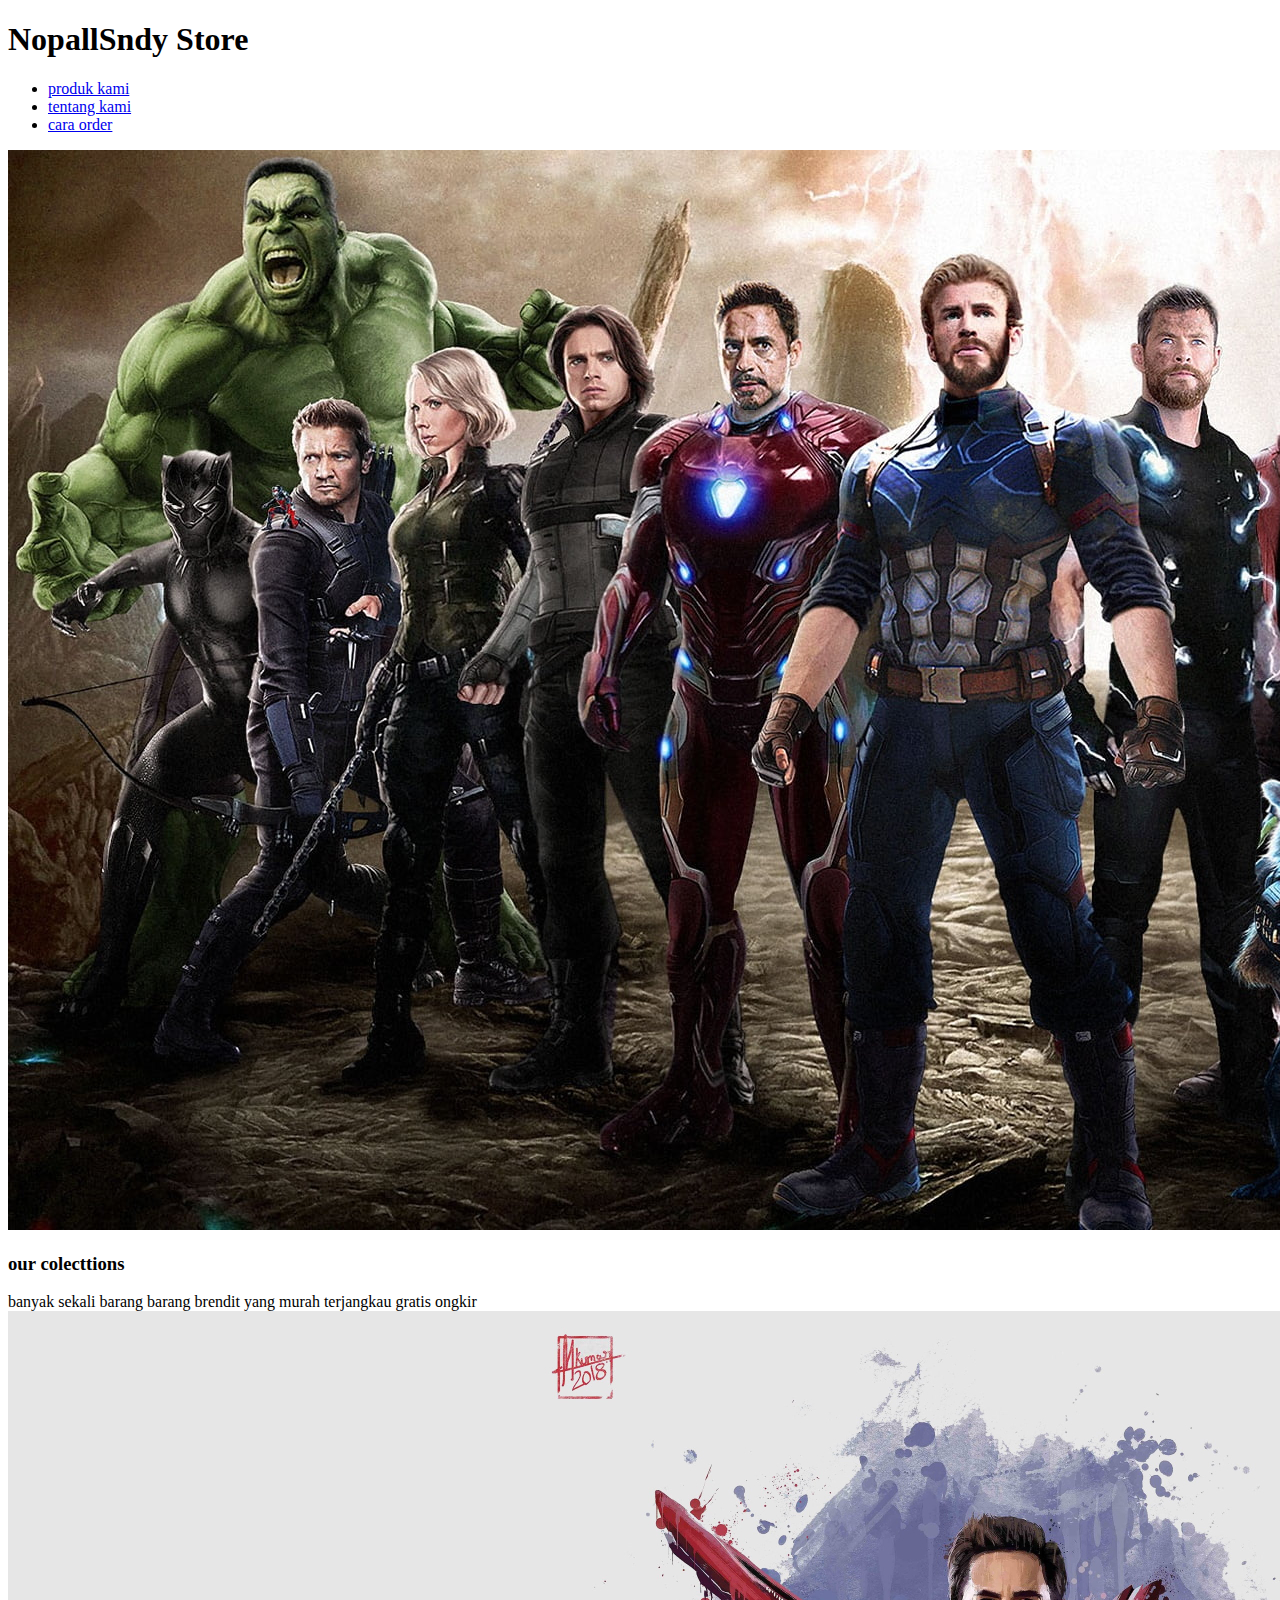
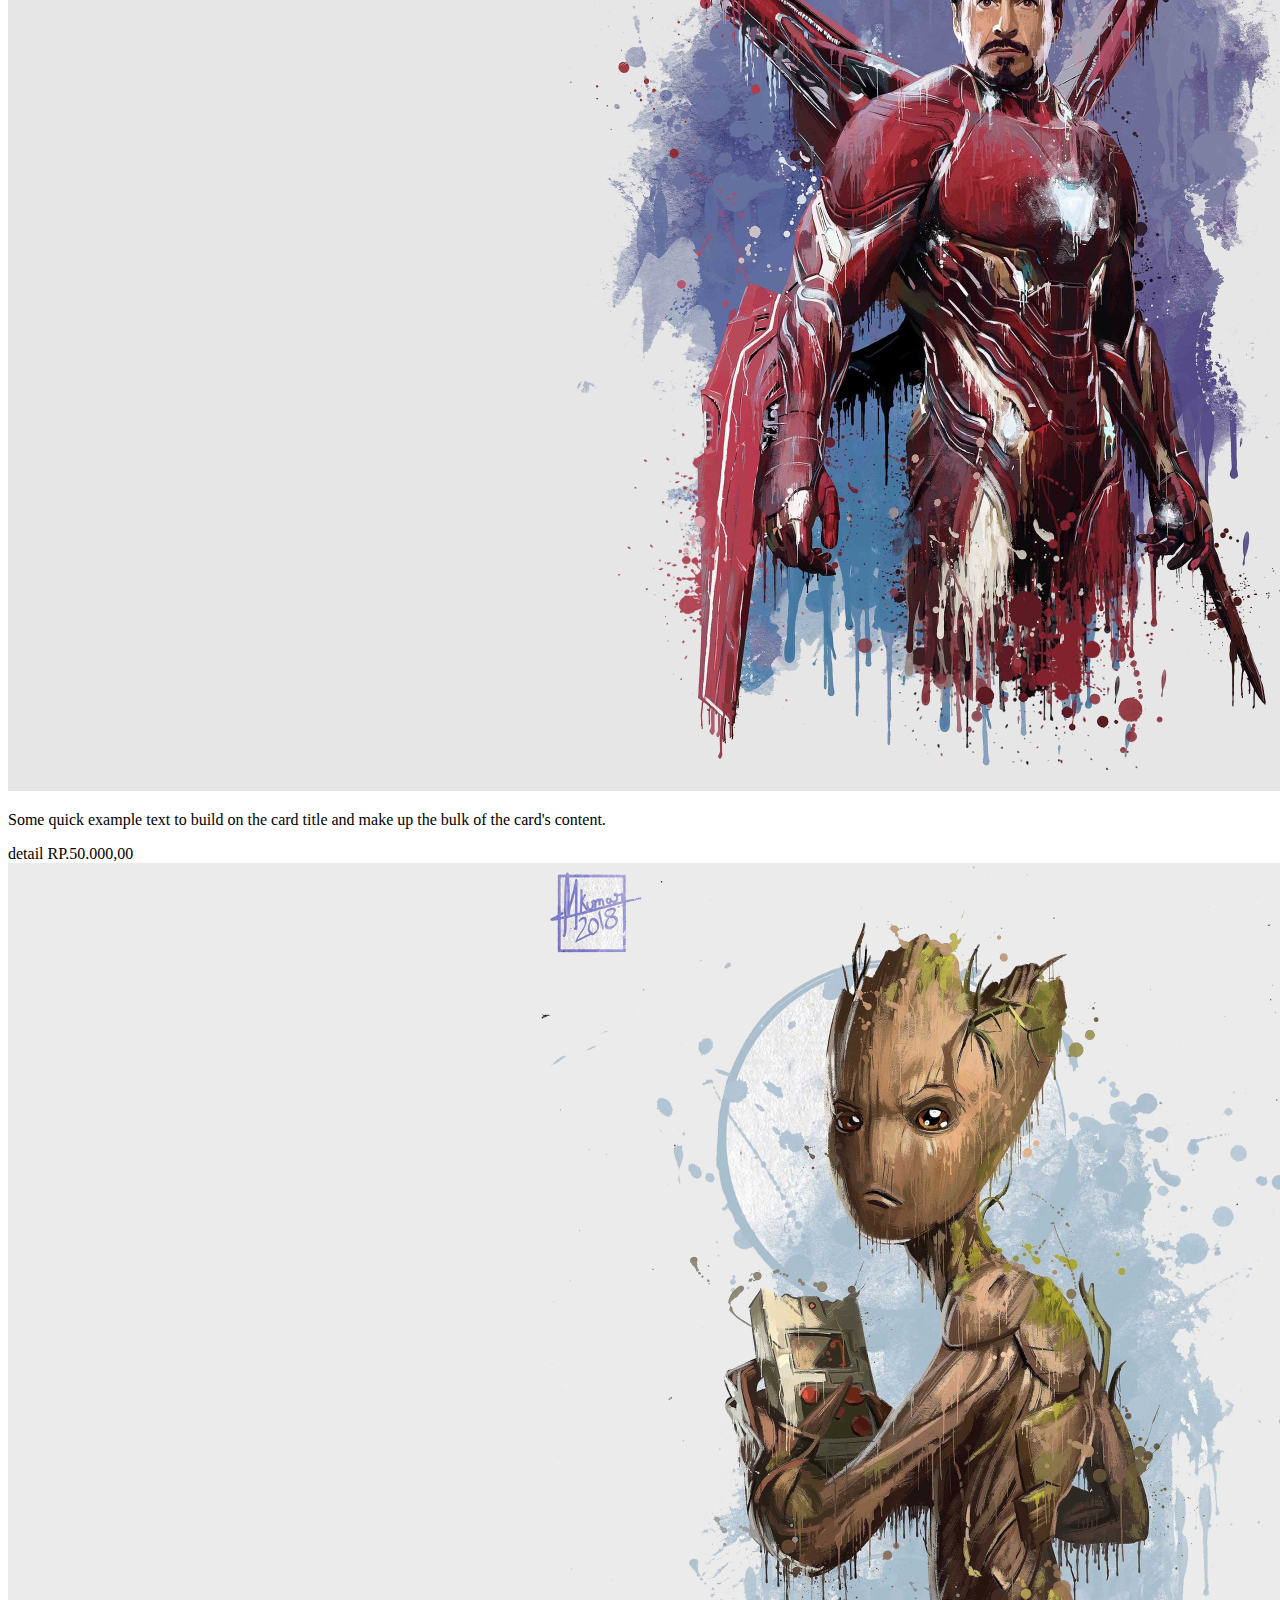
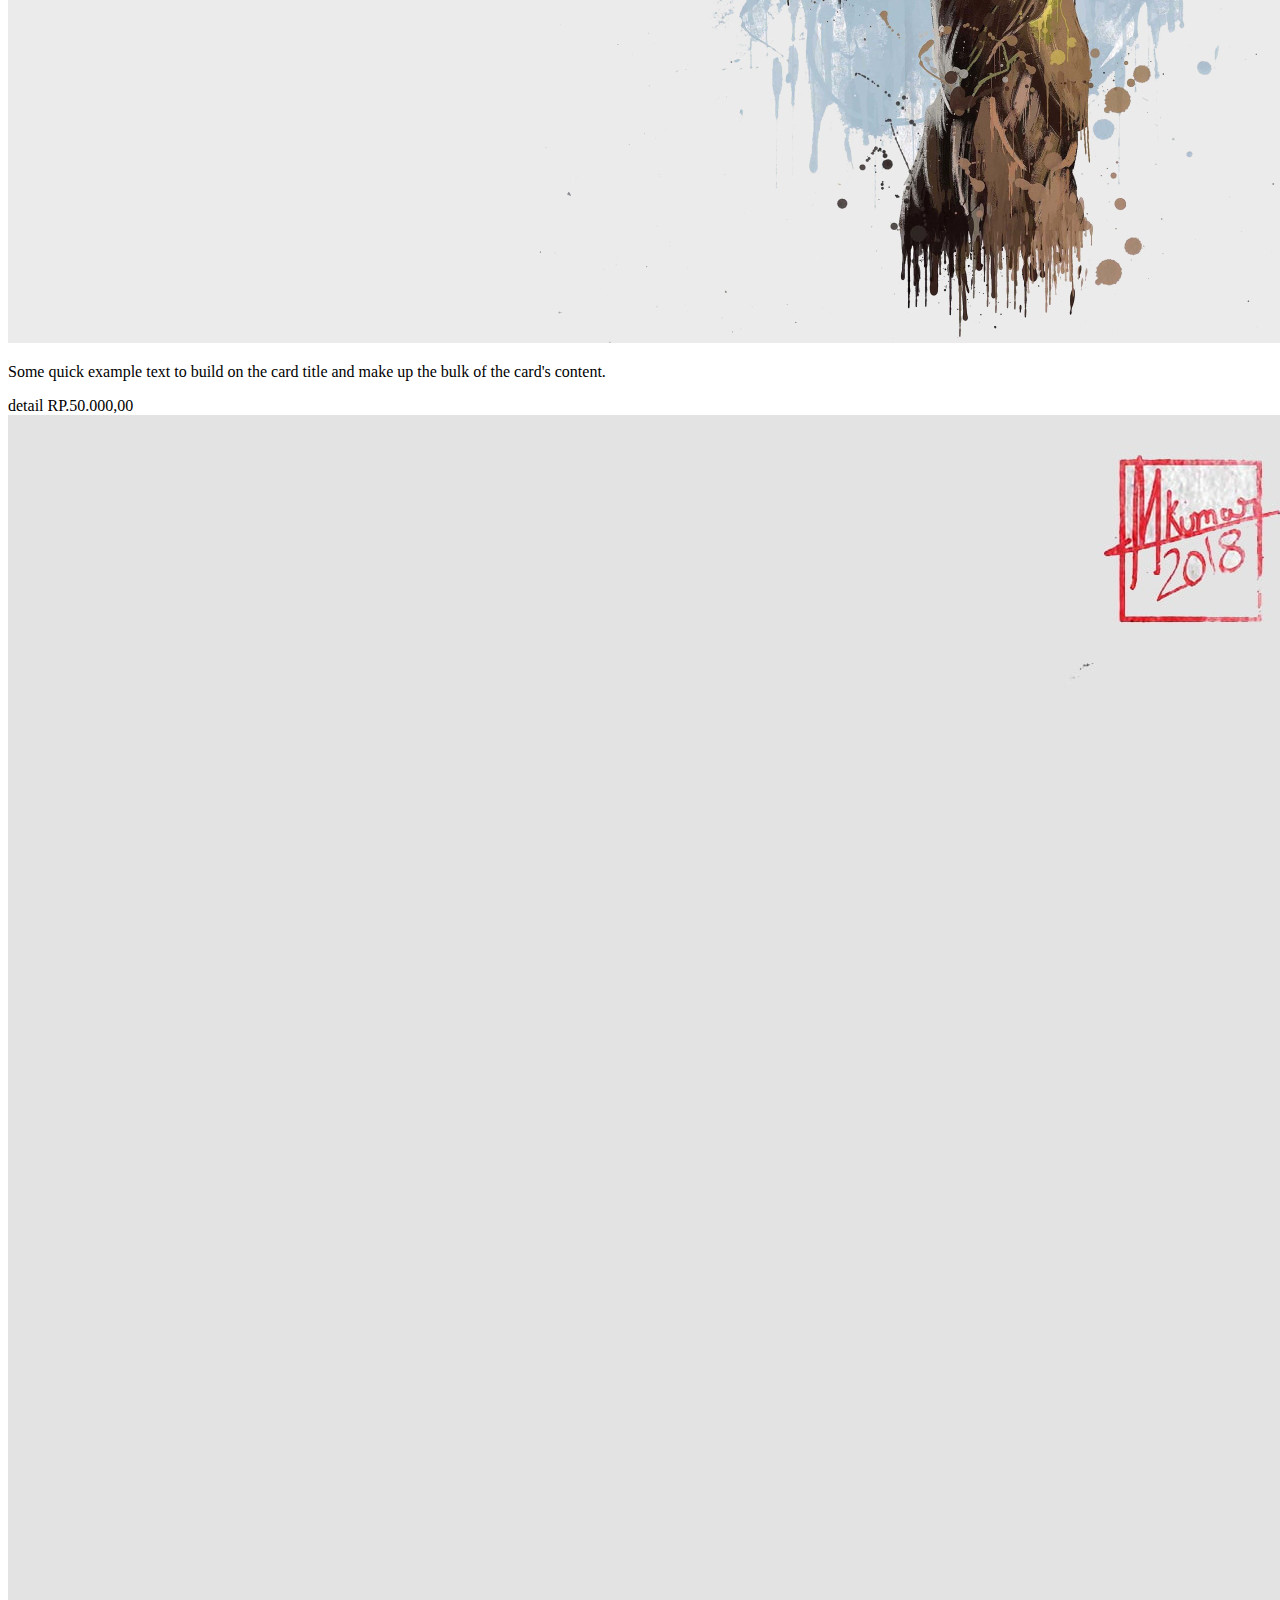
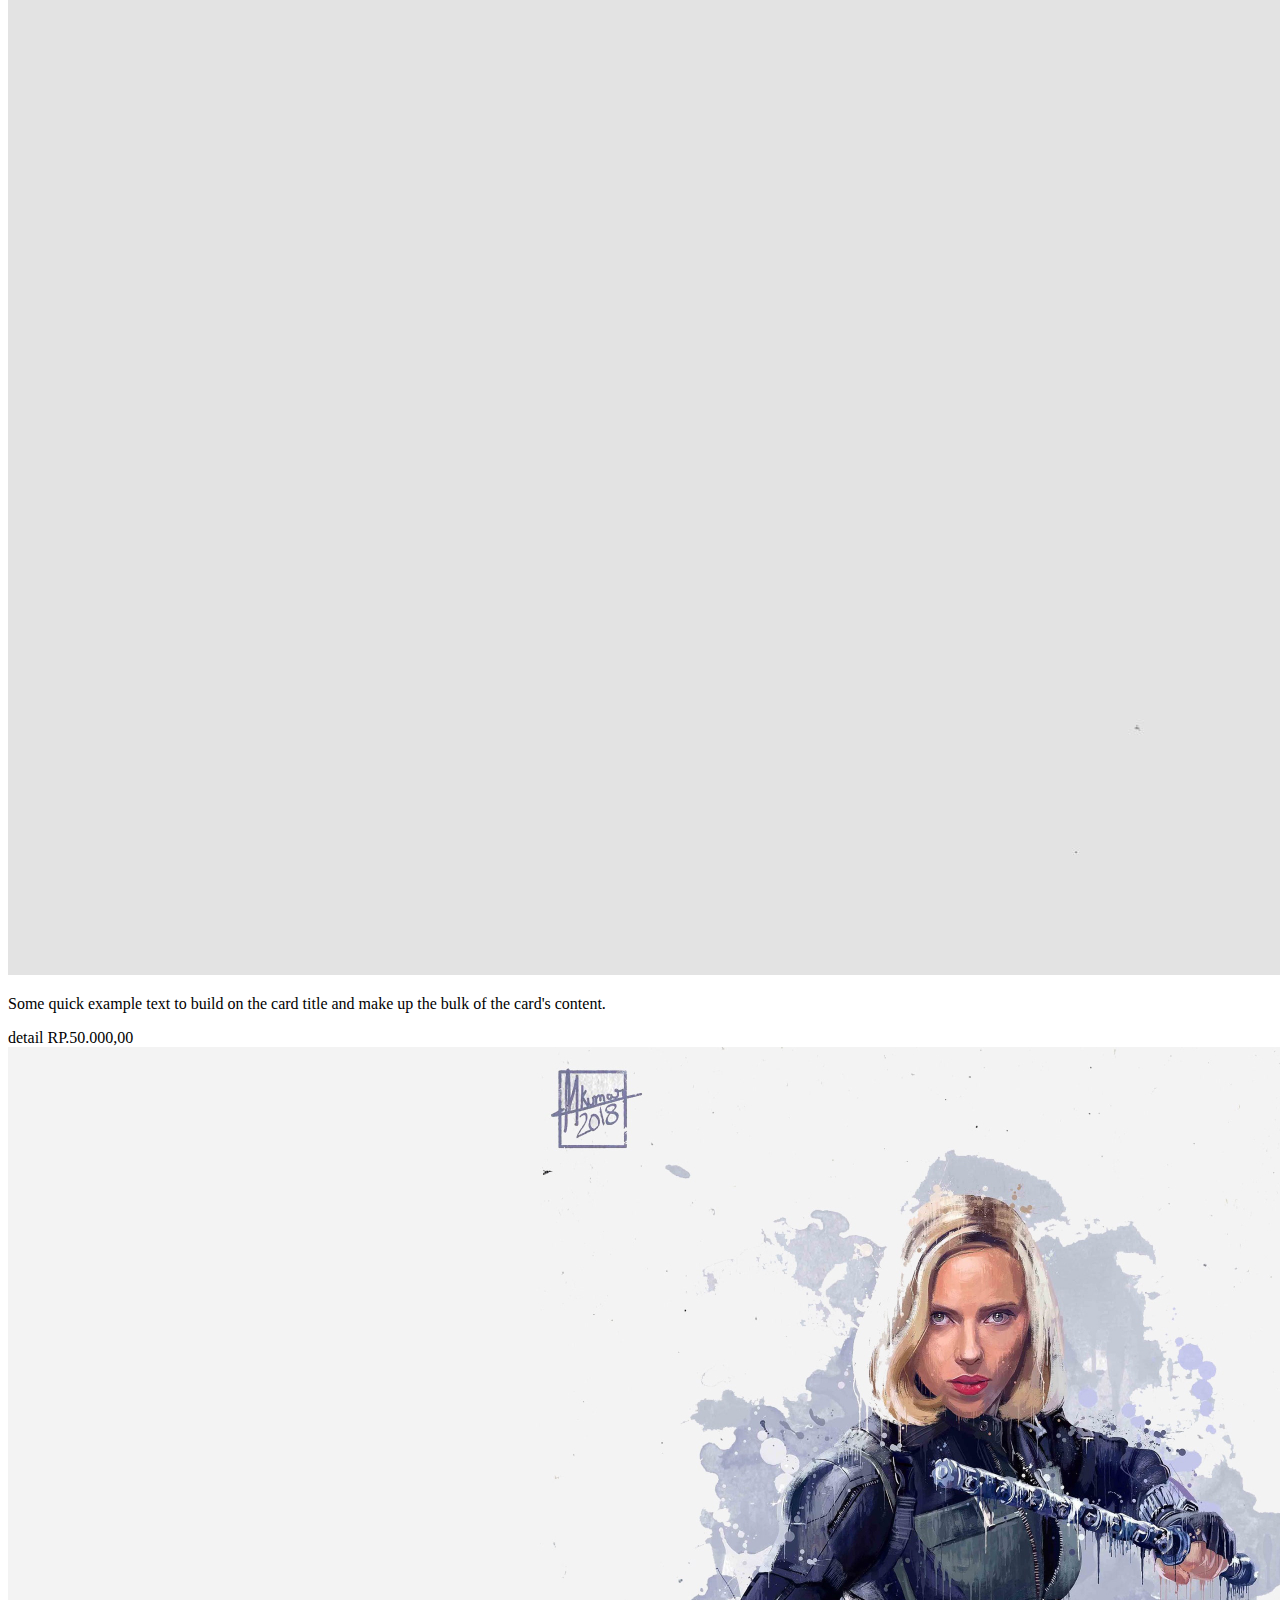
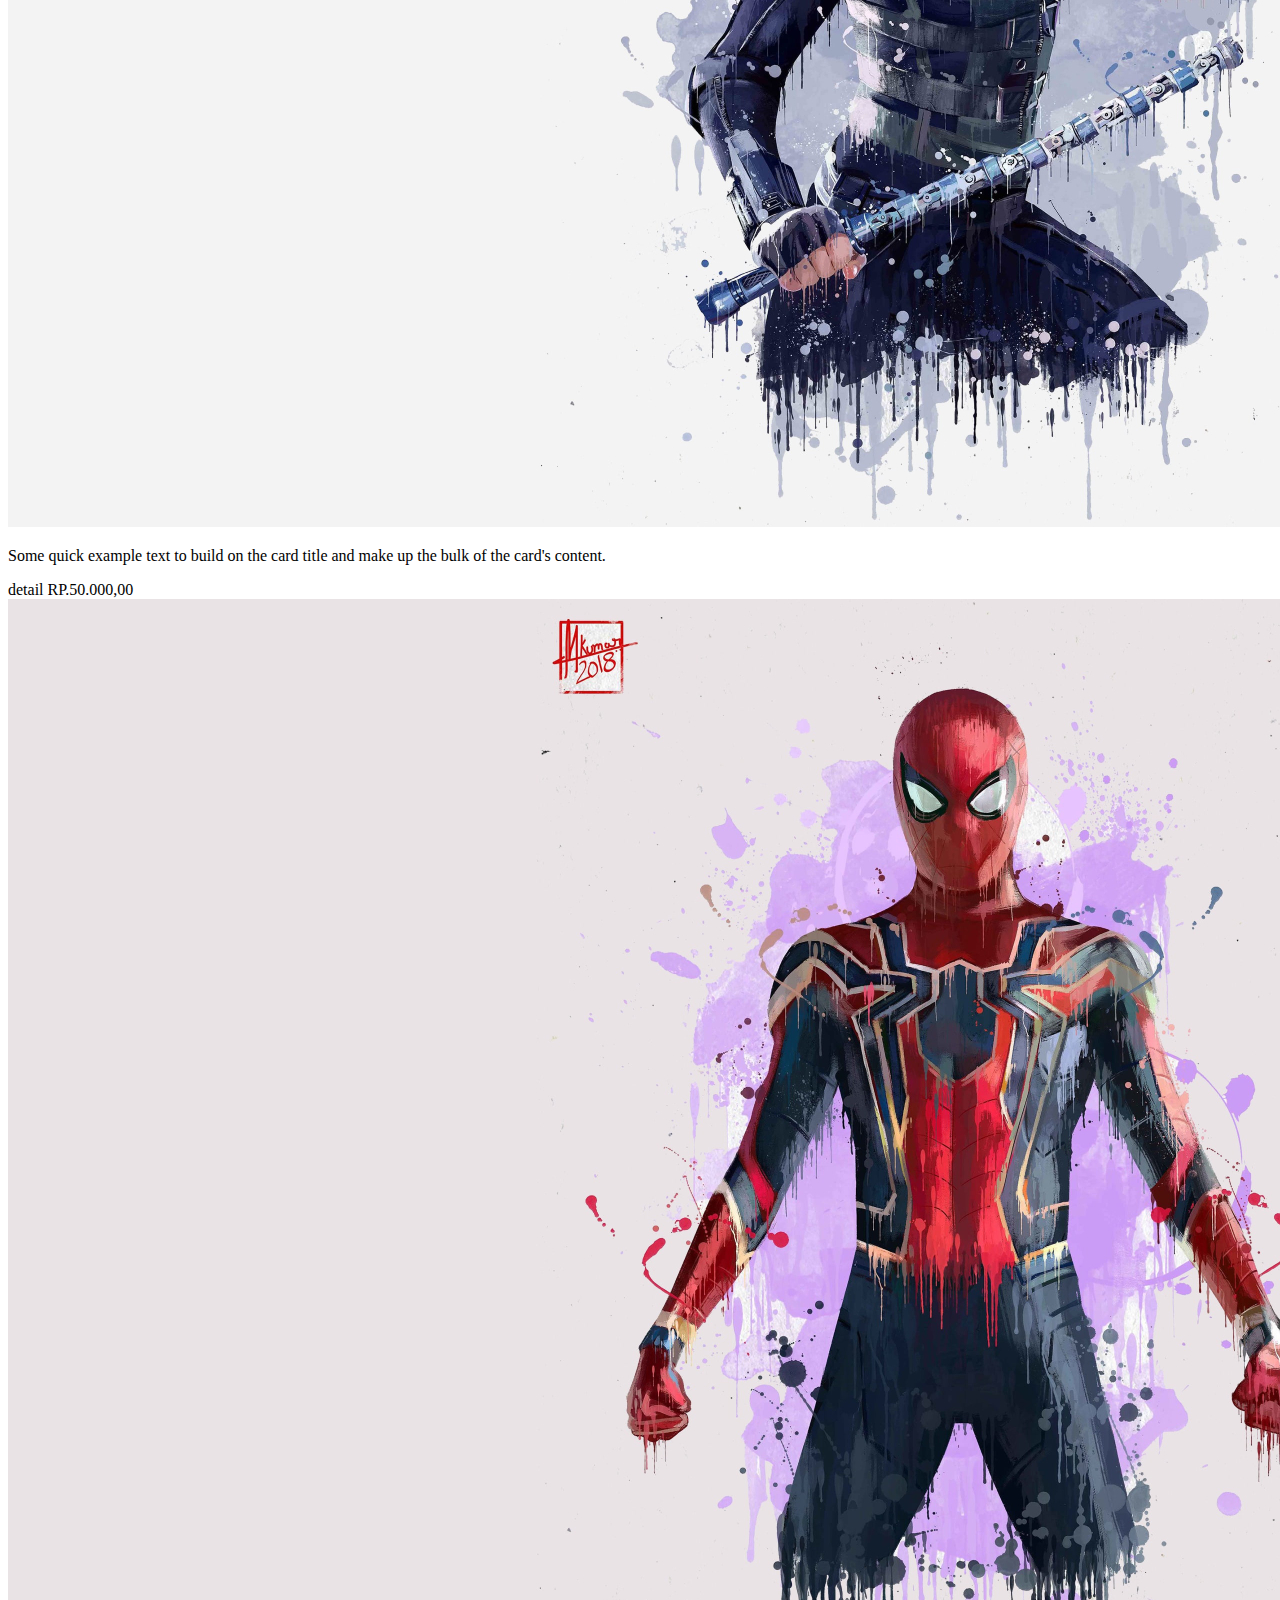
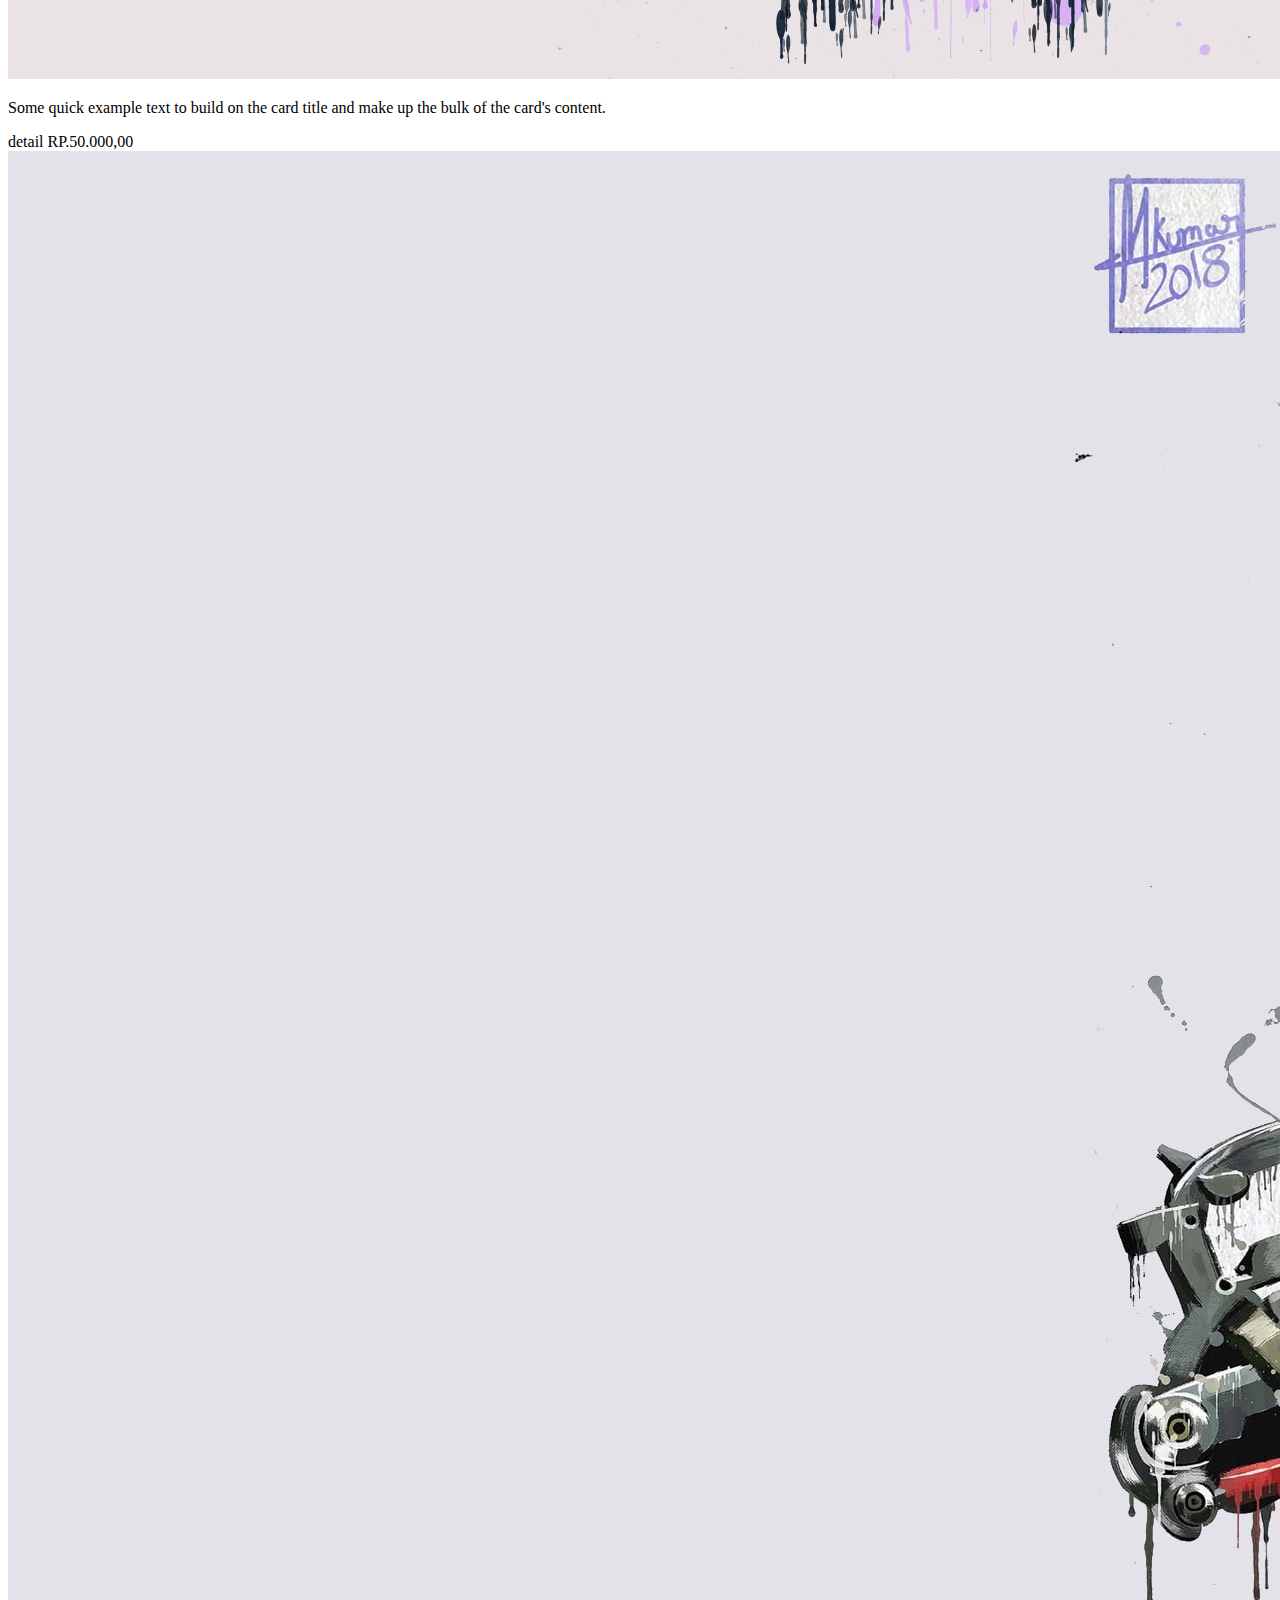
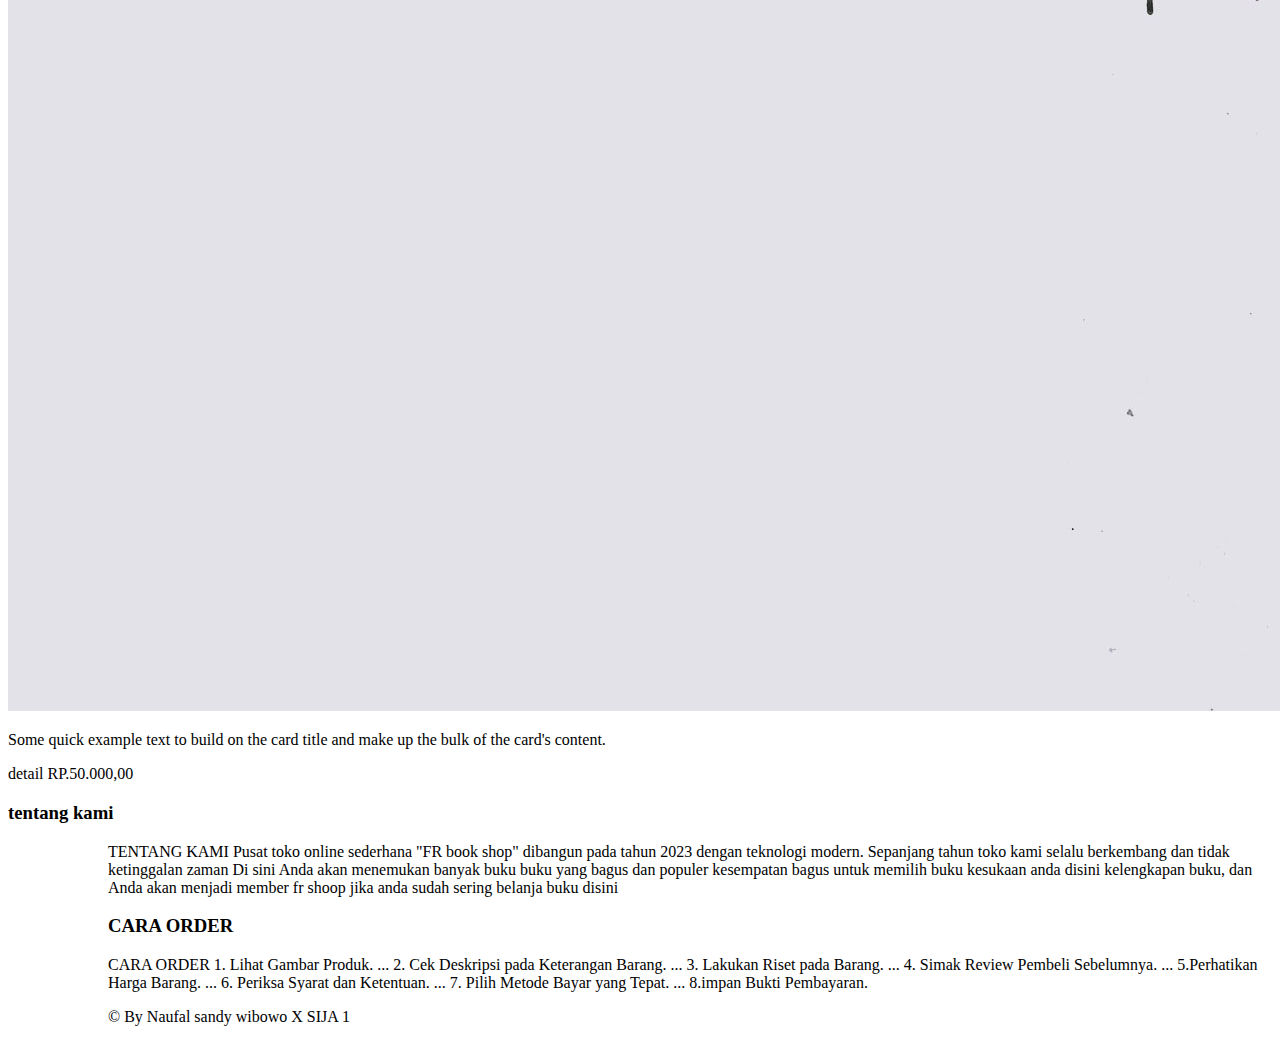
<file: Tugas.html>
<!doctype html>
<html lang="en">
  <head>
    <meta charset="utf-8">
    <meta name="viewport" content="width=device-width, initial-scale=1">
    <title>toko online sederhana</title>
    <link href="https://cdn.jsdelivr.net/npm/bootstrap@5.3.1/dist/css/bootstrap.min.css" rel="stylesheet" integrity="sha384-4bw+/aepP/YC94hEpVNVgiZdgIC5+VKNBQNGCHeKRQN+PtmoHDEXuppvnDJzQIu9" crossorigin="anonymous">
  </head>
  <body>
    <div class="bg-black">
       <!-- menu -->
       <nav class="d-md-flex p-4">
        <div class="text-white"><h1>NopallSndy Store</h1></div>
        <div class="ms-auto my-auto">
            <ul class="list-inline m-0">
                <li class="list-inline-item mx-md-3"><a href="#collecttions"
                   class="text-decoration-none text-dark fw-bold text-white">produk kami</a></li>
                <li class="list-inline-item mx-md-3"><a href="#tentang"
                   class="text-decoration-none text-dark fw-bold text-white">tentang kami</a></li>
                <li class="list-inline-item mx-md-3"><a href="#order"
                   class="text-decoration-none text-dark fw-bold text-white">cara order</a></li>
            </ul>
        </div>
       </nav>
       <!-- banner -->
       <div class="px-4 mb-4">
        <img src="gatau1.jpg" class="w-100"/>
       </div>
       
<!-- catalogue -->
<h3 class="text-center text-white" id="colecttions">our colecttions</h3>
<div class="text-center text-white">banyak sekali barang barang brendit yang murah terjangkau gratis ongkir</div>
    
<div class="row row-cols-3 p-5">
    <div class="col">
        <div class="card shadow">
            <img src="gatau2.jpg" class="card-img-top"/>
            <div class="card-body">
              <p class="card-text">Some quick example text to build on the card title and make up the bulk of the card's content.</p>
            </div>
            <div class="card-footer d-md-flex">
                <a class="btn btn-sm btn-primary d-block">detail</a>
                <span class="ms-auto text-danger fw-bold d-block text-center">RP.50.000,00</span>
            </div>
          </div>
    </div>
    <div class="col">
      <div class="card shadow">
          <img src="gatau3.jpg" class="card-img-top"/>
          <div class="card-body">
            <p class="card-text">Some quick example text to build on the card title and make up the bulk of the card's content.</p>
          </div>
          <div class="card-footer d-md-flex">
              <a class="btn btn-sm btn-primary d-block">detail</a>
              <span class="ms-auto text-danger fw-bold d-block text-center">RP.50.000,00</span>
          </div>
        </div>
  </div>
  <div class="col">
    <div class="card shadow">
        <img src="gatau4.jpg" class="card-img-top"/>
        <div class="card-body">
          <p class="card-text">Some quick example text to build on the card title and make up the bulk of the card's content.</p>
        </div>
        <div class="card-footer d-md-flex">
            <a class="btn btn-sm btn-primary d-block">detail</a>
            <span class="ms-auto text-danger fw-bold d-block text-center">RP.50.000,00</span>
        </div>
      </div>
</div>
<div class="col">
  <div class="card shadow">
      <img src="gatau5.jpg" class="card-img-top"/>
      <div class="card-body">
        <p class="card-text">Some quick example text to build on the card title and make up the bulk of the card's content.</p>
      </div>
      <div class="card-footer d-md-flex">
          <a class="btn btn-sm btn-primary d-block">detail</a>
          <span class="ms-auto text-danger fw-bold d-block text-center">RP.50.000,00</span>
      </div>
    </div>
</div>
<div class="col">
  <div class="card shadow">
      <img src="gatau6.jpg" class="card-img-top"/>
      <div class="card-body">
        <p class="card-text">Some quick example text to build on the card title and make up the bulk of the card's content.</p>
      </div>
      <div class="card-footer d-md-flex">
          <a class="btn btn-sm btn-primary d-block">detail</a>
          <span class="ms-auto text-danger fw-bold d-block text-center">RP.50.000,00</span>
      </div>
    </div>
</div>
<div class="col">
  <div class="card shadow">
      <img src="gatau7.jpg" class="card-img-top"/>
      <div class="card-body">
        <p class="card-text">Some quick example text to build on the card title and make up the bulk of the card's content.</p>
      </div>
      <div class="card-footer d-md-flex">
          <a class="btn btn-sm btn-primary d-block">detail</a>
          <span class="ms-auto text-danger fw-bold d-block text-center">RP.50.000,00</span>
      </div>
    </div>
</div>
</div>

<!-- tentang kami -->
<div id="tentang" class="px-4 py-4 text text-center">
  <div class="mx-auto w-75">
    <h3 class="text-white">tentang kami</h3>
    <P class="text-center text-white"><img src="icons8-warning-50.png" align="left" style="width: 100px;height: auto; background-color: white;"> TENTANG KAMI

      Pusat toko online sederhana "FR book shop" dibangun pada tahun
      2023 dengan teknologi modern. Sepanjang tahun toko kami selalu berkembang dan tidak ketinggalan zaman
      Di sini Anda akan menemukan banyak buku buku yang bagus dan populer
      kesempatan bagus untuk memilih buku kesukaan anda disini
      kelengkapan buku, dan Anda akan menjadi member fr shoop jika anda sudah sering belanja buku disini</P>
  </div>
</div>

<!-- cara order -->
<div id="order" class="px-4 py-4 text text-center">
  <div class="mx-auto w-75">
    <h3 class="text-white">CARA ORDER</h3>
    <P class="text-center text-white"><img src="icons8-testing-50.png" align="left" style="width: 100px;height: auto;"> CARA ORDER
1. Lihat Gambar Produk. ...
2. Cek Deskripsi pada Keterangan Barang. ...
3. Lakukan Riset pada Barang. ...
4. Simak Review Pembeli Sebelumnya. ...
5.Perhatikan Harga Barang. ...
6. Periksa Syarat dan Ketentuan. ...
7. Pilih Metode Bayar yang Tepat. ...
8.impan Bukti Pembayaran.
    </div>
</div>

<!-- copyright -->
<div class="text-center p-4 border-top text-white">&copy; By Naufal sandy wibowo X SIJA 1</div>
</div>
</div>
    
  </body>
</html>
</file>
